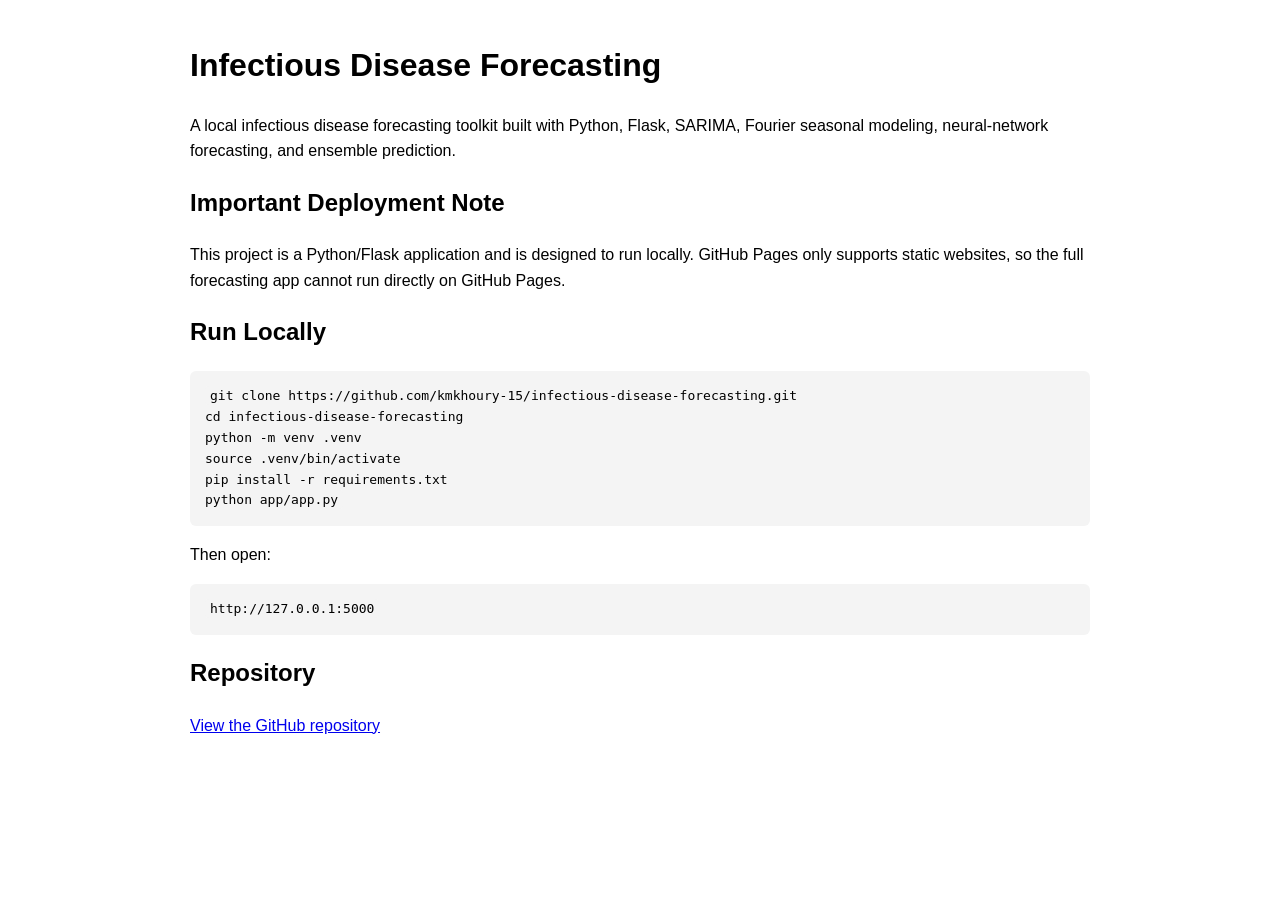
<file: index.html>
<!DOCTYPE html>
<html lang="en">
<head>
  <meta charset="UTF-8" />
  <meta name="viewport" content="width=device-width, initial-scale=1.0" />
  <title>Infectious Disease Forecasting</title>
  <style>
    body {
      font-family: Arial, sans-serif;
      max-width: 900px;
      margin: 40px auto;
      padding: 0 20px;
      line-height: 1.6;
    }
    code {
      background: #f4f4f4;
      padding: 2px 5px;
      border-radius: 4px;
    }
    pre {
      background: #f4f4f4;
      padding: 15px;
      overflow-x: auto;
      border-radius: 6px;
    }
  </style>
</head>
<body>
  <h1>Infectious Disease Forecasting</h1>

  <p>
    A local infectious disease forecasting toolkit built with Python, Flask,
    SARIMA, Fourier seasonal modeling, neural-network forecasting, and ensemble prediction.
  </p>

  <h2>Important Deployment Note</h2>
  <p>
    This project is a Python/Flask application and is designed to run locally.
    GitHub Pages only supports static websites, so the full forecasting app cannot run directly on GitHub Pages.
  </p>

  <h2>Run Locally</h2>

  <pre><code>git clone https://github.com/kmkhoury-15/infectious-disease-forecasting.git
cd infectious-disease-forecasting
python -m venv .venv
source .venv/bin/activate
pip install -r requirements.txt
python app/app.py</code></pre>

  <p>Then open:</p>

  <pre><code>http://127.0.0.1:5000</code></pre>

  <h2>Repository</h2>
  <p>
    <a href="https://github.com/kmkhoury-15/infectious-disease-forecasting">
      View the GitHub repository
    </a>
  </p>
</body>
</html>
</file>
